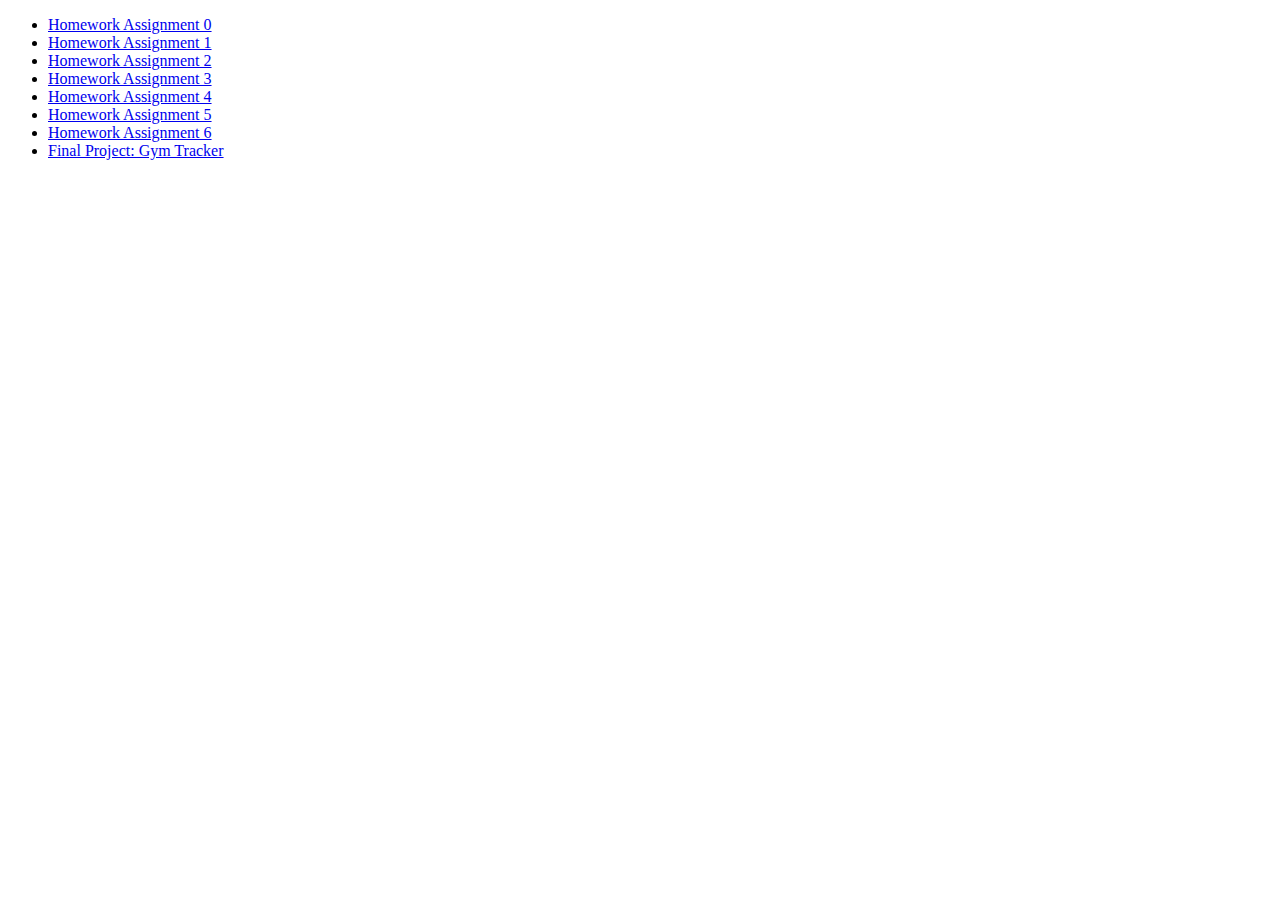
<file: index.html>
<!DOCTYPE html>
<html lang="en">
  <meta charset="UTF-8">
  <title>Page Title</title>
  
  <body>

    <ul>
      <li><a href="solution-hw0">Homework Assignment 0</a></li>
      <li><a href="./solution-hw1/ProductGallery.html">Homework Assignment 1</a></li>
      <li><a href="./solution-hw2/ProductGallery.html">Homework Assignment 2</a></li>
      <li><a href="./solution-hw3/ProductGallery.html">Homework Assignment 3</a></li>
      <li><a href="./solution-hw4/ProductGallery.html">Homework Assignment 4</a></li>
      <li><a href="./solution-hw5/ProductGallery.html">Homework Assignment 5</a></li>
      <li><a href="./solution-hw6/ProductGallery.html">Homework Assignment 6</a></li>
      <li><a href="./FP1/index.html">Final Project: Gym Tracker</a></li>
    </ul>

  </body>
</html>
</file>
